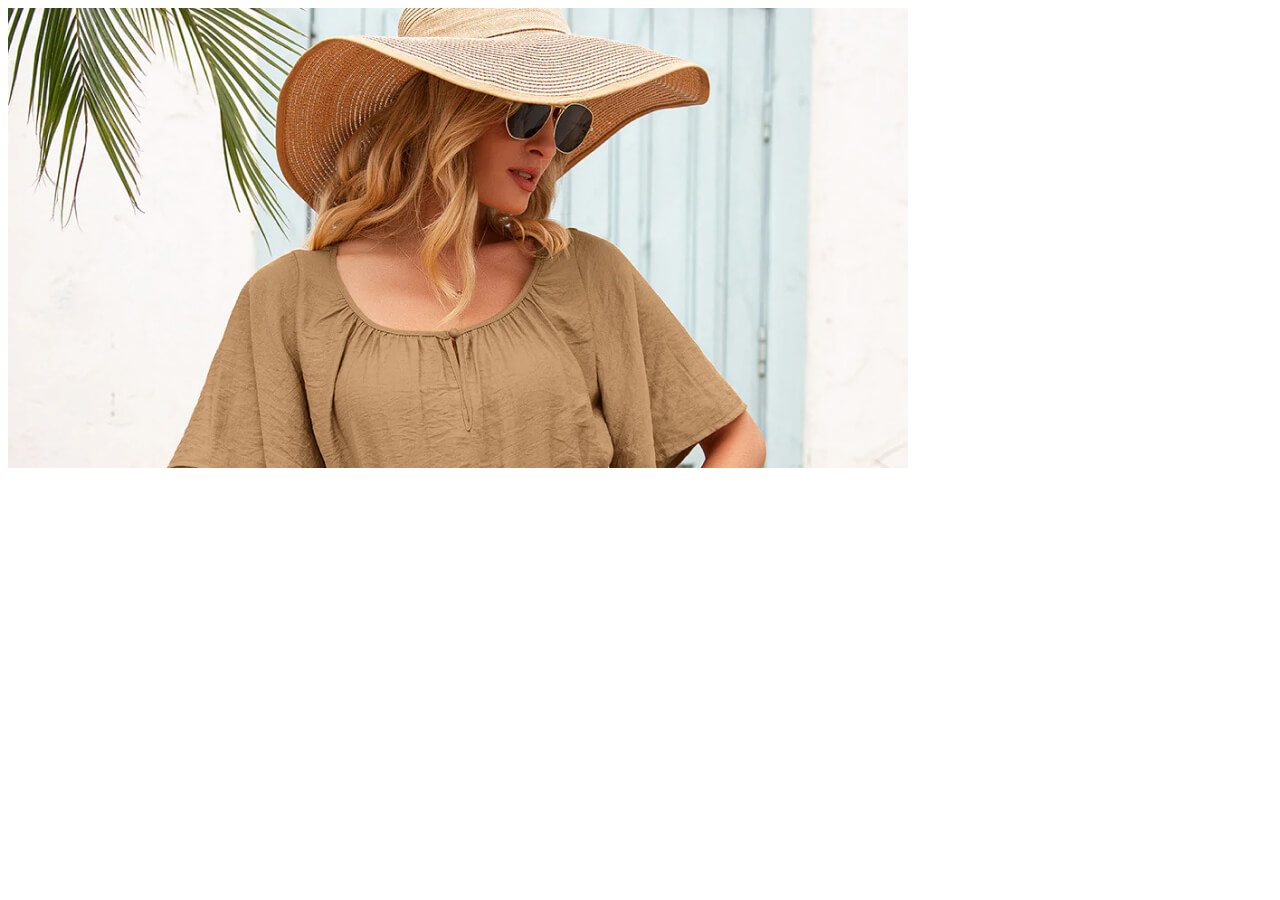
<file: test.html>
<!DOCTYPE html>
<html lang="en">
<head>
    <meta charset="UTF-8">
    <meta name="viewport" content="width=device-width, initial-scale=1.0">
    <title>Document</title>
</head>
<body>
    <img src="public/img/blog/blog-big-4.jpg" alt="">
</body>
</html>
</file>
